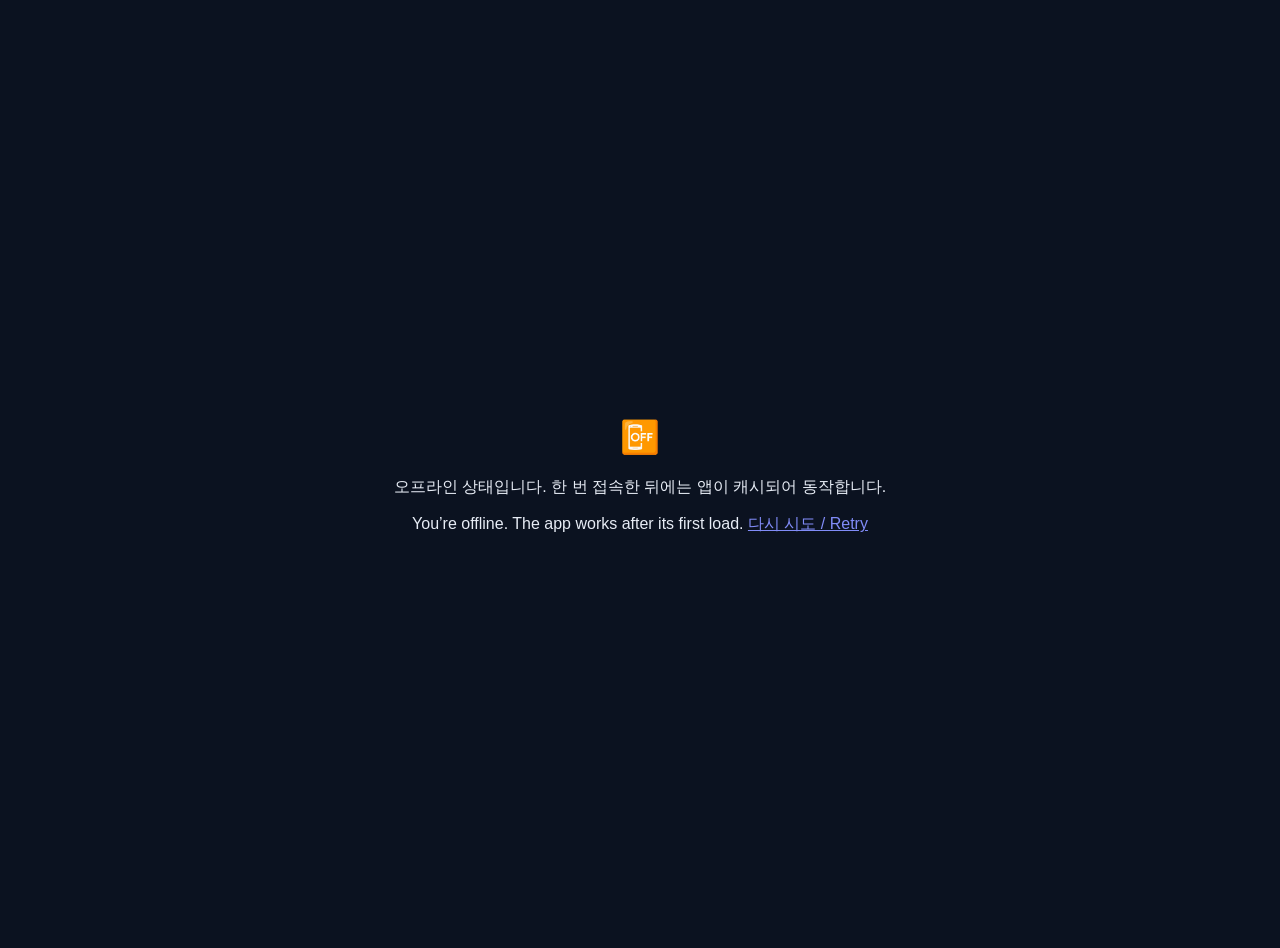
<file: offline.html>
<!DOCTYPE html>
<html lang="ko">
<head>
  <meta charset="UTF-8" />
  <meta name="viewport" content="width=device-width, initial-scale=1" />
  <title>HIIT Daily — Offline</title>
  <style>
    body { font-family: -apple-system, "Noto Sans KR", sans-serif; background: #0b1220; color: #e7ecf5;
      min-height: 100vh; display: grid; place-items: center; text-align: center; padding: 24px; margin: 0; }
    a { color: #818cf8; }
  </style>
</head>
<body>
  <div>
    <h1>📴</h1>
    <p>오프라인 상태입니다. 한 번 접속한 뒤에는 앱이 캐시되어 동작합니다.</p>
    <p>You’re offline. The app works after its first load. <a href="./">다시 시도 / Retry</a></p>
  </div>
</body>
</html>
</file>
